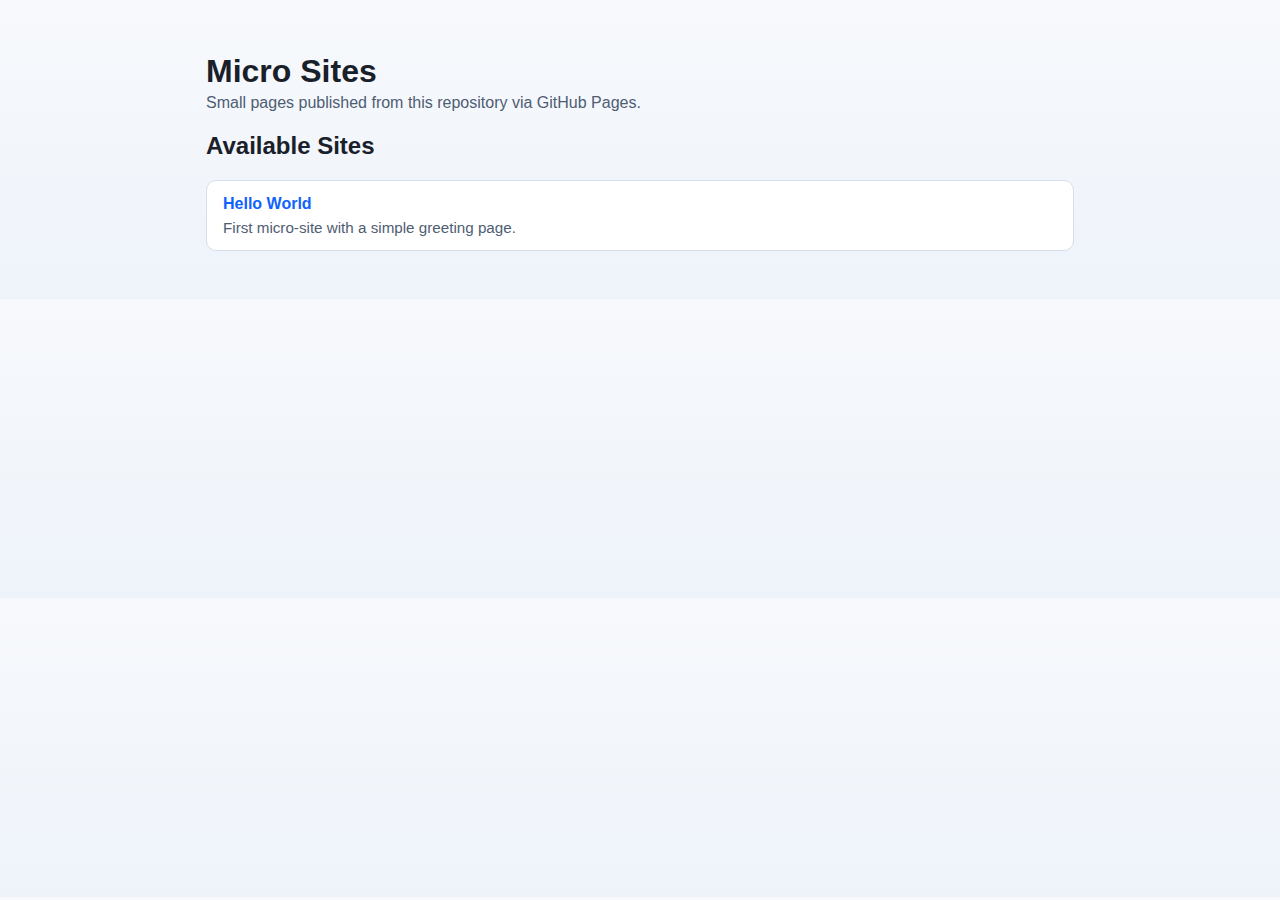
<file: index.html>
<!doctype html>
<html lang="en">
  <head>
    <meta charset="UTF-8" />
    <meta name="viewport" content="width=device-width, initial-scale=1.0" />
    <title>Micro Sites</title>
    <link rel="stylesheet" href="styles.css" />
  </head>
  <body>
    <main class="container">
      <header>
        <h1>Micro Sites</h1>
        <p>Small pages published from this repository via GitHub Pages.</p>
      </header>

      <section>
        <h2>Available Sites</h2>
        <ul id="site-list" class="site-list">
          <li>Loading sites...</li>
        </ul>
      </section>
    </main>

    <script src="index.js"></script>
  </body>
</html>
</file>
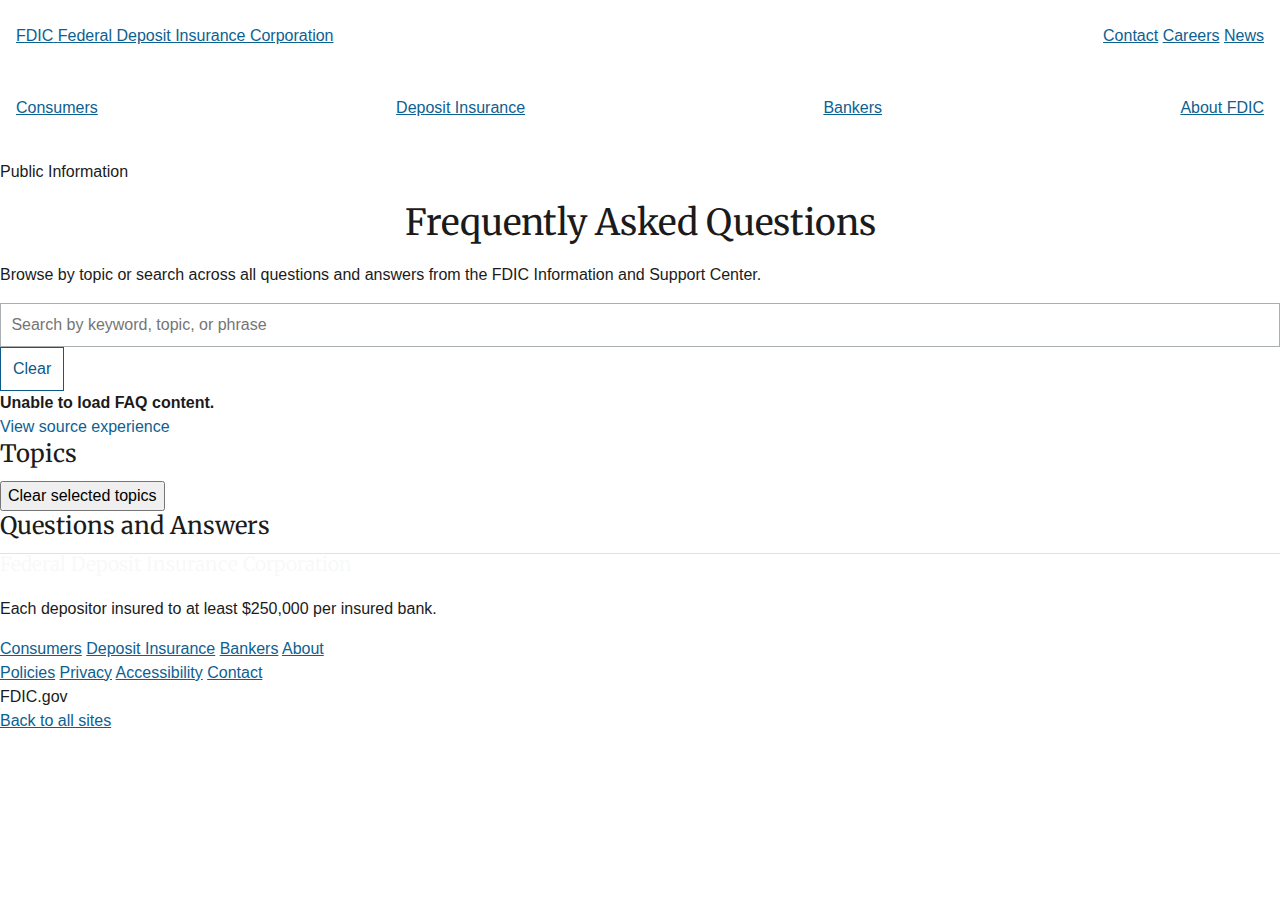
<file: sites/fdic-public-information-faq/index.html>
<!doctype html>
<html lang="en">
  <head>
    <meta charset="UTF-8" />
    <meta name="viewport" content="width=device-width, initial-scale=1.0" />
    <title>FDIC Public Information FAQ</title>
    <link rel="preconnect" href="https://fonts.googleapis.com" />
    <link rel="preconnect" href="https://fonts.gstatic.com" crossorigin />
    <link href="https://fonts.googleapis.com/css2?family=Merriweather:wght@400;700&family=Source+Sans+3:wght@400;600;700&display=swap" rel="stylesheet" />
    <link rel="stylesheet" href="styles.css" />
  </head>
  <body>
    <a class="skip-link" href="#main-content">Skip to main content</a>

    <header class="site-header">
      <div class="header-brand-row">
        <div class="header-inner">
          <a class="brand" href="https://www.fdic.gov" target="_blank" rel="noopener noreferrer">
            <span class="brand-mark">FDIC</span>
            <span class="brand-text">Federal Deposit Insurance Corporation</span>
          </a>
          <nav class="utility-nav" aria-label="Utility">
            <a href="https://www.fdic.gov/contact" target="_blank" rel="noopener noreferrer">Contact</a>
            <a href="https://www.fdic.gov/about/careers" target="_blank" rel="noopener noreferrer">Careers</a>
            <a href="https://www.fdic.gov/news" target="_blank" rel="noopener noreferrer">News</a>
          </nav>
        </div>
      </div>

      <nav class="primary-nav" aria-label="Primary">
        <div class="header-inner top-nav">
          <a href="https://www.fdic.gov/resources/consumers" target="_blank" rel="noopener noreferrer">Consumers</a>
          <a href="https://www.fdic.gov/resources/deposit-insurance" target="_blank" rel="noopener noreferrer">Deposit Insurance</a>
          <a href="https://www.fdic.gov/resources/bankers" target="_blank" rel="noopener noreferrer">Bankers</a>
          <a href="https://www.fdic.gov/about" target="_blank" rel="noopener noreferrer">About FDIC</a>
        </div>
      </nav>
    </header>

    <main id="main-content" class="page-wrap">
      <section class="hero" aria-labelledby="page-title">
        <p class="eyebrow">Public Information</p>
        <h1 id="page-title">Frequently Asked Questions</h1>
        <p class="lede">Browse by topic or search across all questions and answers from the FDIC Information and Support Center.</p>

        <div class="search-row">
          <label for="faq-search" class="visually-hidden">Search FAQs</label>
          <input id="faq-search" type="search" placeholder="Search by keyword, topic, or phrase" autocomplete="off" />
          <button id="clear-search" type="button">Clear</button>
        </div>

        <div class="meta-row">
          <p id="result-count" aria-live="polite">Loading FAQs...</p>
          <a class="source-link" href="https://ask.fdic.gov/fdicinformationandsupportcenter/s/public-information?language=en_US" target="_blank" rel="noopener noreferrer">View source experience</a>
        </div>
      </section>

      <section class="content-grid" aria-label="FAQ content">
        <aside class="sidebar" aria-labelledby="category-heading">
          <h2 id="category-heading">Topics</h2>
          <div id="active-filters" class="active-filters" aria-live="polite"></div>
          <button id="clear-topics" class="clear-topics" type="button">Clear selected topics</button>
          <div id="category-tree" class="category-tree" role="tree"></div>
        </aside>

        <section class="results" aria-labelledby="questions-heading">
          <h2 id="questions-heading">Questions and Answers</h2>
          <div id="faq-list" class="faq-list"></div>
        </section>
      </section>
    </main>

    <footer class="site-footer">
      <div class="footer-top">
        <div class="footer-inner">
          <div class="footer-brand">
            <p class="footer-title">Federal Deposit Insurance Corporation</p>
            <p class="footer-sub">Each depositor insured to at least $250,000 per insured bank.</p>
          </div>
          <nav aria-label="Footer top">
            <a href="https://www.fdic.gov/resources/consumers" target="_blank" rel="noopener noreferrer">Consumers</a>
            <a href="https://www.fdic.gov/resources/deposit-insurance" target="_blank" rel="noopener noreferrer">Deposit Insurance</a>
            <a href="https://www.fdic.gov/resources/bankers" target="_blank" rel="noopener noreferrer">Bankers</a>
            <a href="https://www.fdic.gov/about" target="_blank" rel="noopener noreferrer">About</a>
          </nav>
        </div>
      </div>
      <div class="footer-bottom">
        <div class="footer-inner">
          <nav aria-label="Footer bottom">
            <a href="https://www.fdic.gov/policies" target="_blank" rel="noopener noreferrer">Policies</a>
            <a href="https://www.fdic.gov/privacy" target="_blank" rel="noopener noreferrer">Privacy</a>
            <a href="https://www.fdic.gov/accessibility" target="_blank" rel="noopener noreferrer">Accessibility</a>
            <a href="https://www.fdic.gov/contact" target="_blank" rel="noopener noreferrer">Contact</a>
          </nav>
          <span class="footer-copy">FDIC.gov</span>
        </div>
      </div>
      <div class="footer-back">
        <div class="footer-inner">
          <a class="back-link" href="../../index.html">Back to all sites</a>
        </div>
      </div>
    </footer>

    <script src="script.js"></script>
  </body>
</html>
</file>
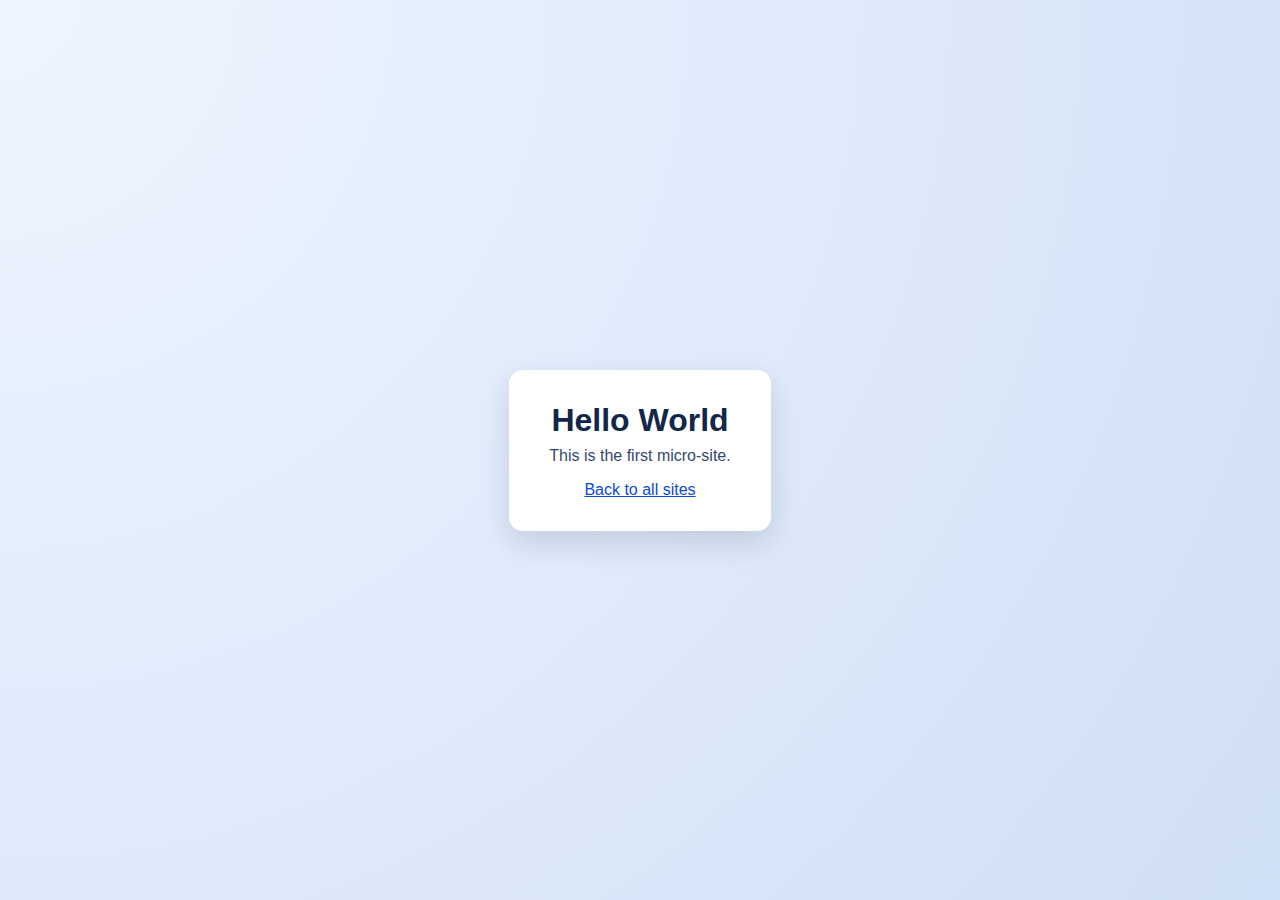
<file: sites/hello-world/index.html>
<!doctype html>
<html lang="en">
  <head>
    <meta charset="UTF-8" />
    <meta name="viewport" content="width=device-width, initial-scale=1.0" />
    <title>Hello World</title>
    <link rel="stylesheet" href="styles.css" />
  </head>
  <body>
    <main class="card">
      <h1>Hello World</h1>
      <p>This is the first micro-site.</p>
      <a href="../../index.html">Back to all sites</a>
    </main>
    <script src="script.js"></script>
  </body>
</html>
</file>
<file: styles.css>
:root {
  color-scheme: light;
  --bg: #f7f9fc;
  --card: #ffffff;
  --text: #19202a;
  --muted: #4f5d73;
  --border: #d6deea;
  --accent: #0f62fe;
}

* {
  box-sizing: border-box;
}

body {
  margin: 0;
  font-family: "Segoe UI", Tahoma, Geneva, Verdana, sans-serif;
  background: linear-gradient(180deg, #f7f9fc 0%, #eef3fa 100%);
  color: var(--text);
}

.container {
  max-width: 900px;
  margin: 0 auto;
  padding: 2rem 1rem 3rem;
}

h1 {
  margin-bottom: 0.25rem;
}

p {
  margin-top: 0;
  color: var(--muted);
}

.site-list {
  list-style: none;
  padding: 0;
  margin: 1rem 0 0;
  display: grid;
  gap: 0.75rem;
}

.site-list li {
  background: var(--card);
  border: 1px solid var(--border);
  border-radius: 10px;
  padding: 0.85rem 1rem;
}

.site-list a {
  color: var(--accent);
  text-decoration: none;
  font-weight: 600;
}

.site-list a:hover {
  text-decoration: underline;
}

.site-description {
  margin-top: 0.4rem;
  color: var(--muted);
  font-size: 0.95rem;
}
</file>
<file: sites/fdic-public-information-faq/styles.css>
:root {
  --fdic-blue-900: #003256;
  --fdic-blue-800: #0d6191;
  --fdic-blue-700: #0c5a88;
  --fdic-blue-050: #f1f5fb;
  --fdic-gold: #7f7141;
  --fdic-brass: #a48923;
  --fdic-tan: #b7ac83;
  --fdic-gray-900: #1b1b1b;
  --fdic-gray-700: #3d4551;
  --fdic-gray-400: #a9aeb1;
  --fdic-gray-300: #c9cdd1;
  --fdic-gray-200: #dfe1e2;
  --fdic-gray-100: #f0f0f0;
  --fdic-white: #ffffff;
  --fdic-black-900: #1b1d20;
  --surface-muted: #f0f2f5;
  --surface-soft: #f8fbff;
  --surface-soft-hover: #eef4fc;
  --surface-selected: #eef6ff;
  --border-subtle: #dfe1e2;
  --border-control: #c9cdd1;
  --border-emphasis: #b9cbe1;
  --control-height-compact: 2rem;
  --control-height-regular: 2.25rem;
  --control-height-large: 2.6rem;
  --control-pad-y: 0.45rem;
  --control-pad-x: 0.9rem;
  --type-h1-size: 2.25rem;
  --type-h1-line: 1.25;
  --type-h2-size: 1.5rem;
  --type-h2-line: 1.25;
  --type-h3-size: 1.25rem;
  --type-h3-line: 1.4;
  --type-body-size: 1rem;
  --type-body-line: 1.5;
  --type-body-secondary: 0.95rem;
  --type-caption-size: 0.875rem;
  --space-1: 0.5rem;
  --space-2: 0.75rem;
  --space-3: 1rem;
  --space-4: 1.5rem;
  --space-5: 2rem;
}

fdic-site-header,
fdic-site-footer,
fdic-breadcrumb,
fdic-share-bar,
fdic-support-nav,
fdic-support-card,
fdic-labeled-input,
fdic-step-actions,
fdic-progress-tracker,
fdic-review-summary {
  display: block;
}

* {
  box-sizing: border-box;
}

body {
  margin: 0;
  font-family: "Open Sans", "Source Sans Pro", "Helvetica Neue", Helvetica, Roboto, Arial, sans-serif;
  font-size: var(--type-body-size);
  line-height: var(--type-body-line);
  color: var(--fdic-gray-900);
  background: var(--fdic-white);
}

h1,
h2,
h3 {
  font-family: "Merriweather", "Merriweather Web", Georgia, Cambria, "Times New Roman", Times, serif;
  color: var(--fdic-gray-900);
}

h1 {
  margin: 0.75rem 0 1.125rem;
  font-size: var(--type-h1-size);
  line-height: var(--type-h1-line);
  font-weight: 400;
  text-align: center;
}

h2 {
  margin: 0 0 0.75rem;
  font-size: var(--type-h2-size);
  line-height: var(--type-h2-line);
  font-weight: 400;
}

h3 {
  margin: 0 0 0.55rem;
  font-size: var(--type-h3-size);
  line-height: var(--type-h3-line);
  font-weight: 400;
}

a {
  color: var(--fdic-blue-800);
}

.skip-link {
  position: absolute;
  left: -10000px;
  top: auto;
  width: 1px;
  height: 1px;
  overflow: hidden;
}

.skip-link:focus {
  left: 1rem;
  top: 1rem;
  width: auto;
  height: auto;
  background: var(--fdic-white);
  border: 2px solid var(--fdic-blue-700);
  padding: 0.5rem 0.75rem;
  z-index: 999;
}

.grid-container {
  max-width: 1324px;
  margin: 0 auto;
  padding: 0 1rem;
}

.usa-header {
  background: var(--fdic-blue-900);
  border-top: 2px solid var(--fdic-gold);
  box-shadow: inset 0 7px 0 var(--fdic-tan);
  padding-top: 7px;
  border-bottom: 1px solid #0f2442;
  color: var(--fdic-white);
}

.header-inner {
  min-height: 72px;
  display: flex;
  align-items: center;
  justify-content: space-between;
  gap: 1rem;
  padding: 0 1rem;
}

.site-logo {
  width: 15rem;
  display: inline-block;
}

.site-logo img {
  width: auto;
  max-width: 100%;
  max-height: 49px;
  height: 49px;
  display: block;
}

.tbm-main .tbm-nav {
  margin: 0;
  padding: 0;
  list-style: none;
  display: flex;
  align-items: center;
  gap: 0;
}

.tbm-main .tbm-link {
  color: var(--fdic-white);
  text-decoration: none;
  font-family: "Merriweather", "Merriweather Web", Georgia, Cambria, "Times New Roman", Times, serif;
  font-size: 1.2rem;
  font-weight: 400;
  letter-spacing: 0.07em;
  text-transform: uppercase;
  line-height: 1.5;
  padding: 1rem 1.25rem;
  display: block;
}

.tbm-main .tbm-link:hover,
.tbm-main .tbm-link:focus-visible {
  background: #1a3f73;
}

.bg-fdic-white {
  background: var(--fdic-white);
}

.ds-region-abovecontent {
  padding-top: 1.25rem;
  padding-bottom: 0.25rem;
  text-align: left;
}

.ds-region-abovecontent .fdic-breadcrumb {
  margin: 0 0 0.75rem;
}

.ds-region-abovecontent .content-subtitle {
  margin: 0 0 0.45rem;
}

.ds-region-abovecontent h1 {
  margin: 0 0 0.75rem;
}

.ds-region-abovecontent .support-intro {
  margin: 0 auto 0.9rem;
}

.fdic-breadcrumb {
  margin: 0 0 0.75rem;
  font-size: var(--type-caption-size);
  line-height: 1.3;
  font-family: "Merriweather", "Merriweather Web", Georgia, Cambria, "Times New Roman", Times, serif;
  font-style: italic;
  letter-spacing: normal;
}

.fdic-breadcrumb__list {
  display: flex;
  justify-content: flex-start;
  flex-wrap: wrap;
  gap: 0;
  list-style: none;
  margin: 0;
  padding: 0;
}

.fdic-breadcrumb__item {
  display: inline-flex;
  align-items: center;
}

.fdic-breadcrumb__item:not(:last-child)::after {
  content: "//";
  margin-inline: 0.45rem;
  color: var(--fdic-gray-700);
}

.fdic-breadcrumb__item__link {
  text-decoration: none;
}

.fdic-breadcrumb__item__link:hover,
.fdic-breadcrumb__item__link:focus-visible {
  text-decoration: underline;
}

.content-subtitle {
  color: var(--fdic-gold);
  font-family: "Merriweather", "Merriweather Web", Georgia, Cambria, "Times New Roman", Times, serif;
  font-size: 1.25rem;
  line-height: 1.6rem;
  font-weight: 300;
  margin-bottom: 0.2rem;
  text-align: center;
}

.share-bar {
  display: flex;
  flex-wrap: wrap;
  justify-content: flex-end;
  gap: 0.35rem;
  align-items: center;
  margin: 2.5rem 0;
  padding: 0.75rem 0;
  border-top: 1px solid #e6e6e6;
  border-bottom: 1px solid #e6e6e6;
  background-image: linear-gradient(to right, #ffffff, #f7f7f3, #ffffff);
  font-size: 1rem;
}

.share-label {
  color: var(--fdic-gray-700);
  font-weight: 400;
  line-height: 1.15;
  margin-right: 0.55rem;
}

.share-action {
  border: 0;
  padding: 0;
  margin: 0;
  background: transparent;
  text-decoration: none;
  color: inherit;
  display: inline-flex;
  align-items: center;
  justify-content: center;
  cursor: pointer;
}

.share-action:focus-visible {
  outline: 2px solid var(--fdic-blue-700);
  outline-offset: 2px;
}

.share-icon {
  width: 30px;
  height: 30px;
  border-radius: 50%;
  background: var(--fdic-gold);
  color: var(--fdic-white);
  display: inline-flex;
  align-items: center;
  justify-content: center;
  font-size: 16px;
  line-height: 1;
}

.share-icon.fa-solid {
  font-weight: 900;
}

.share-icon.fa-brands {
  font-weight: 400;
}

.share-action:hover .share-icon,
.share-action:focus-visible .share-icon {
  background: var(--fdic-brass);
}

.faq-controls {
  display: grid;
  grid-template-columns: 1fr auto;
  gap: 0.75rem;
  align-items: center;
  margin-bottom: 1.25rem;
  border-top: 1px solid var(--fdic-gray-200);
  border-bottom: 1px solid var(--fdic-gray-200);
  padding: 0.9rem 0;
}

.search-input-wrap {
  position: relative;
}

#faq-search {
  width: 100%;
  min-height: 2.75rem;
  border: 1px solid var(--fdic-gray-400);
  border-radius: 0;
  font: inherit;
  padding: 0.5rem 2.9rem 0.5rem 0.65rem;
}

#faq-search::-webkit-search-cancel-button {
  -webkit-appearance: none;
  display: none;
}

.faq-search-inline-clear {
  position: absolute;
  top: 2px;
  right: 2px;
  width: calc(2.75rem - 4px);
  height: calc(100% - 4px);
  border: 0;
  border-left: 1px solid var(--fdic-gray-300);
  border-radius: 0;
  background-color: #f3f7fc;
  background-image:
    linear-gradient(45deg, transparent 46%, #35567f 46%, #35567f 54%, transparent 54%),
    linear-gradient(-45deg, transparent 46%, #35567f 46%, #35567f 54%, transparent 54%);
  background-size: 14px 14px;
  background-repeat: no-repeat;
  background-position: center;
  cursor: pointer;
}

.faq-search-inline-clear:hover,
.faq-search-inline-clear:focus-visible {
  background-color: #eaf1fa;
}

.faq-search-inline-clear:focus-visible {
  outline: 2px solid var(--fdic-blue-700);
  outline-offset: -2px;
}

button,
.usa-button {
  font: inherit;
}

#clear-search {
  min-height: 2.75rem;
  border: 1px solid var(--fdic-blue-700);
  background: var(--fdic-white);
  color: var(--fdic-blue-700);
  border-radius: 0;
  padding: 0.45rem 0.75rem;
  cursor: pointer;
}

#clear-search:hover,
#clear-search:focus-visible {
  background: var(--fdic-blue-050);
}

#result-count {
  margin: 0;
  font-size: 1rem;
  font-weight: 600;
}

.source-link {
  justify-self: end;
  font-size: 1rem;
  text-decoration: none;
}

.source-link:hover,
.source-link:focus-visible {
  text-decoration: underline;
}

.ds-region-content {
  display: grid;
  grid-template-columns: 300px minmax(0, 1fr);
  gap: 2rem;
  align-items: start;
  padding-top: 0.5rem;
  padding-bottom: 2rem;
}

.sidebar-container.navigation {
  border: 1px solid #cfdfe9;
  background: transparent;
  padding: 0 0.5rem;
}

.category-tree {
  margin-top: 0;
}

.category-row {
  position: relative;
  width: 100%;
  border: 0;
  border-bottom: 1px solid #cfdfe9;
  border-radius: 0;
  background: transparent;
  padding: 0.625rem 1rem;
  min-height: 2.75rem;
  display: flex;
  align-items: baseline;
  justify-content: space-between;
  gap: 0.45rem;
  text-align: left;
  font-size: 1rem;
  line-height: 1.5;
  color: var(--fdic-gray-900);
  cursor: pointer;
}

.category-row:hover,
.category-row:focus-visible {
  background: #eef3f8;
}

.category-row:focus-visible {
  outline: 2px solid var(--fdic-blue-700);
  outline-offset: 2px;
}

.category-row.selected {
  color: var(--fdic-blue-900);
  background: transparent;
  font-weight: 600;
}

.category-row.selected::before {
  content: "";
  position: absolute;
  left: 0;
  top: 6px;
  bottom: 6px;
  width: 4px;
  border-radius: 999px;
  background: var(--fdic-blue-700);
}

.category-count {
  color: var(--fdic-gray-700);
  font-size: 0.95rem;
  min-width: 1.5rem;
  text-align: right;
}

.ds-region-middle h2 {
  margin-top: 0.2rem;
}

.ds-region-middle {
  max-width: 72ch;
}

.faq-list {
  display: grid;
  gap: 0;
  border-top: 1px solid var(--fdic-gray-200);
  padding: 0;
}

.faq-list-items {
  list-style: none;
  margin: 0;
  padding: 0;
}

.faq-list-item {
  margin: 0;
  padding: 0;
}

.faq-item {
  position: relative;
  border: 0;
  border-bottom: 1px solid var(--fdic-gray-200);
  border-radius: 0;
  background: var(--fdic-white);
  padding: 0;
}

.faq-item details {
  display: block;
  border-radius: 0;
  border-left: 3px solid transparent;
  transition:
    background-color 150ms ease,
    border-left-color 150ms ease,
    box-shadow 150ms ease;
}

.faq-item summary {
  display: block;
  margin: 0;
  cursor: pointer;
  list-style: none;
  padding: 1rem 1.125rem 0.48rem;
  border-left: 3px solid transparent;
  border-radius: 2px;
  transition:
    background-color 150ms ease,
    border-left-color 150ms ease,
    box-shadow 150ms ease;
}

.faq-item summary::-webkit-details-marker {
  display: none;
}

.faq-item summary:hover {
  background: #f4f8fc;
  border-left-color: #9db8da;
  box-shadow: none;
}

.faq-item summary:focus-visible {
  background: #f4f8fc;
  border-left-color: var(--fdic-blue-700);
  box-shadow: none;
}

.faq-item details:has(> summary:focus-visible) {
  box-shadow: inset 0 0 0 2px var(--fdic-blue-700);
}

.faq-item details[open] > summary {
  border-left-color: transparent;
  background: transparent;
}

.faq-item details[open] {
  border-left-color: var(--fdic-blue-700);
  background: #f8fbff;
}

.faq-head {
  display: flex;
  align-items: flex-start;
  gap: 0.5rem;
  padding-right: 7rem;
}

.faq-head h3 {
  margin: 0;
  font-family: "Open Sans", "Source Sans Pro", "Helvetica Neue", Helvetica, Roboto, Arial, sans-serif;
  font-size: 1.12rem;
  line-height: 1.34;
  font-weight: 600;
  letter-spacing: normal;
  color: #15334f;
  transition: color 150ms ease;
}

.faq-item summary:hover .faq-head h3,
.faq-item summary:focus-visible .faq-head h3 {
  color: var(--fdic-blue-800);
}

.copy-link-btn {
  position: absolute;
  top: 0.75rem;
  right: 0.875rem;
  min-height: var(--control-height-regular);
  border: 1px solid var(--border-emphasis);
  background: var(--surface-soft);
  color: var(--fdic-blue-800);
  border-radius: 999px;
  font-size: 0.9rem;
  line-height: 1;
  padding: 0.35rem 0.7rem;
  visibility: hidden;
  opacity: 0;
  pointer-events: none;
  transition: opacity 120ms ease, background-color 120ms ease, border-color 120ms ease;
}

.faq-item:hover .copy-link-btn,
.faq-item:focus-within .copy-link-btn,
.faq-item:has(details[open]) .copy-link-btn {
  visibility: visible;
  opacity: 1;
  pointer-events: auto;
}

.copy-link-btn:hover,
.copy-link-btn:focus-visible {
  background: var(--surface-soft-hover);
  border-color: #8fb0d8;
}

.copy-link-btn:focus-visible {
  outline: 2px solid var(--fdic-blue-700);
  outline-offset: 2px;
}

@media (prefers-reduced-motion: reduce) {
  .faq-item details,
  .faq-item summary,
  .faq-head h3,
  .copy-link-btn,
  .support-card-link,
  .answer {
    transition: none;
  }

  .answer {
    opacity: 1;
    transform: none;
  }
}

.answer {
  border-top: 0;
  padding: 0.08rem 1.125rem 1rem;
  line-height: 1.65;
  opacity: 0;
  transform: translateY(-2px);
  transition:
    opacity 150ms ease,
    transform 150ms ease;
}

.faq-item details[open] > .answer {
  opacity: 1;
  transform: translateY(0);
}

.answer,
.answer * {
  text-align: left;
}

.answer p {
  margin: 0 0 0.75rem;
}

.answer p:first-child {
  margin-top: 0;
}

.answer ul,
.answer ol {
  margin: 0.45rem 0 0.95rem;
  padding-left: 1.5rem;
}

.answer ul {
  list-style: disc outside;
}

.answer ol {
  list-style: decimal outside;
}

.answer li {
  display: list-item;
  margin: 0.35rem 0;
}

.answer img {
  max-width: 100%;
  height: auto;
}

.empty-state {
  padding: 1rem 0;
}

.usa-footer {
  background: var(--fdic-blue-900);
  color: var(--fdic-white);
}

.footer-primary {
  border-top: 1px solid #234e86;
  border-bottom: 1px solid #234e86;
  padding: 2.4rem 0 2.1rem;
  background-image: url("https://www.fdic.gov/themes/custom/fdic_theme/assets/images/bg-informed.png");
  background-position: center;
  background-repeat: no-repeat;
  background-size: cover;
}

.footer-primary-grid {
  display: grid;
  grid-template-columns: repeat(3, minmax(0, 1fr));
  gap: 0;
}

.footer-col {
  min-height: 280px;
  display: flex;
  flex-direction: column;
  justify-content: flex-start;
  align-items: center;
  text-align: center;
  padding: 0 1.6rem;
}

.footer-col-subscribe {
  border-left: 1px solid rgba(255, 255, 255, 0.35);
  border-right: 1px solid rgba(255, 255, 255, 0.35);
}

.footer-title {
  margin: 0 0 1.35rem;
  font-family: "Merriweather", "Merriweather Web", Georgia, Cambria, "Times New Roman", Times, serif;
  font-size: 1.2rem;
  line-height: 1.1;
  font-weight: 300;
  color: #f7f8f9;
  letter-spacing: normal;
}

.usa-footer .usa-button {
  display: inline-flex;
  align-items: center;
  justify-content: center;
  border: 0;
  background: #8a7a3f;
  color: var(--fdic-white);
  text-decoration: none;
  padding: 0.62rem 1.35rem;
  min-height: 2.65rem;
  min-width: 198px;
  font-size: 1.15rem;
  letter-spacing: 0.08em;
  text-transform: uppercase;
  font-weight: 400;
  line-height: 1.2;
  cursor: pointer;
  border-radius: 6px;
  white-space: nowrap;
}

.subscribe-form {
  width: 100%;
  max-width: 742px;
  display: grid;
  justify-items: center;
  gap: 1rem;
}

.subscribe-input-wrap {
  width: 100%;
}

.subscribe-form input {
  width: 100%;
  min-height: 2.75rem;
  border: 1px solid var(--border-control);
  border-radius: 4px;
  padding: 0.5rem 1rem;
  font-family: "Merriweather", "Merriweather Web", Georgia, Cambria, "Times New Roman", Times, serif;
  font-size: 1.05rem;
  font-weight: 300;
  color: #4b4e52;
}

.subscribe-form input::placeholder {
  color: #6b6d70;
  opacity: 1;
}

.footer-social {
  margin-top: 1rem;
  display: flex;
  align-items: center;
  justify-content: center;
  gap: 0.7rem;
}

.footer-social-link {
  width: 34px;
  height: 34px;
  border-radius: 50%;
  background: #8a7a3f;
  color: var(--fdic-white);
  display: inline-flex;
  align-items: center;
  justify-content: center;
  text-decoration: none;
  font-size: 16px;
}

.footer-faux-selects {
  width: 100%;
  max-width: 705px;
  display: grid;
  gap: 0.62rem;
  margin-bottom: 1rem;
}

.footer-faux-select {
  width: 100%;
  min-height: 2.8rem;
  border: 1px solid #c8cbd0;
  border-radius: 4px;
  background: #f4f4f4;
  color: #22262b;
  display: grid;
  grid-template-columns: 1fr 52px;
  align-items: center;
  padding: 0;
  font-family: "Merriweather", "Merriweather Web", Georgia, Cambria, "Times New Roman", Times, serif;
  font-size: 1rem;
  line-height: 1;
  text-align: left;
}

.footer-faux-select-label {
  padding: 0.4rem 1rem;
}

.footer-faux-select-caret {
  background: #8a7a3f;
  color: var(--fdic-white);
  align-self: stretch;
  display: inline-flex;
  align-items: center;
  justify-content: center;
  font-size: 0;
  line-height: 0;
}

.footer-faux-select-caret::before {
  content: "";
  width: 0.62rem;
  height: 0.62rem;
  border-right: 3px solid var(--fdic-white);
  border-bottom: 3px solid var(--fdic-white);
  transform: rotate(45deg) translateY(-1px);
  transform-origin: center;
}

.usa-footer .usa-button:hover,
.usa-footer .usa-button:focus-visible,
.footer-social-link:hover,
.footer-social-link:focus-visible,
.footer-faux-select:hover,
.footer-faux-select:focus-visible {
  background: var(--fdic-brass);
}

.footer-faux-select:focus-visible,
.footer-social-link:focus-visible,
.usa-footer .usa-button:focus-visible {
  outline: 2px solid #fff;
  outline-offset: 2px;
}

.footer-secondary {
  border-top: 2px solid var(--fdic-white);
  background: var(--fdic-black-900);
  padding: 1rem 0;
}

.footer-secondary .grid-container {
  display: flex;
  justify-content: space-between;
  align-items: center;
  gap: 1rem;
  flex-wrap: wrap;
}

.footer-secondary-menu .menu {
  margin: 0;
  padding: 0;
  list-style: none;
  display: flex;
  flex-wrap: wrap;
  justify-content: center;
  gap: 0.35rem 0.8rem;
}

.footer-secondary-menu .menu li {
  padding-left: 0.8rem;
  padding-right: 0.8rem;
}

.footer-secondary-menu a {
  color: var(--fdic-white);
  text-decoration: none;
  font-family: "Open Sans", "Source Sans Pro", "Helvetica Neue", Helvetica, Roboto, Arial, sans-serif;
  font-size: var(--type-caption-size);
  line-height: 1.5;
  letter-spacing: normal;
  text-transform: uppercase;
}

.footer-secondary-menu a:hover,
.footer-secondary-menu a:focus-visible {
  text-decoration: underline;
}

.support-intro {
  max-width: 42rem;
  margin: 0 auto 1rem;
  font-size: 1.05rem;
  line-height: 1.45;
  text-align: center;
}

.support-layout {
  display: grid;
  grid-template-columns: 280px minmax(0, 1fr);
  gap: 1.8rem;
  padding-top: 0.75rem;
  padding-bottom: 2.5rem;
}

.support-sidenav {
  border: 1px solid #cfdfe9;
  align-self: start;
}

.support-nav-item {
  display: block;
  padding: 0.8rem 1rem;
  min-height: 2.75rem;
  border-bottom: 1px solid #cfdfe9;
  color: var(--fdic-blue-900);
  text-decoration: none;
  font-size: 1rem;
  line-height: 1.25;
}

.support-nav-item:hover {
  background: #eef3f8;
}

.support-nav-item:focus-visible {
  outline: 2px solid var(--fdic-blue-700);
  outline-offset: 2px;
}

.support-nav-item:last-child {
  border-bottom: 0;
}

.support-nav-item.selected {
  position: relative;
  font-weight: 600;
}

.support-nav-item.selected::before {
  content: "";
  position: absolute;
  left: 0.35rem;
  top: 0.5rem;
  bottom: 0.5rem;
  width: 4px;
  border-radius: 999px;
  background: var(--fdic-blue-700);
}

.support-main h2 {
  margin-top: 0.2rem;
  margin-bottom: 0.8rem;
}

.support-main h3 {
  margin: 0 0 0.5rem;
}

.support-subcopy {
  margin: 0 0 1.5rem;
  font-size: 1rem;
  line-height: 1.5;
}

.support-cards {
  display: grid;
  grid-template-columns: repeat(3, minmax(0, 1fr));
  gap: 1.1rem;
  margin-bottom: 2rem;
}

.support-card {
  border: 1px solid #cfdfe9;
  border-radius: 4px;
  background: var(--fdic-white);
}

.support-card-link {
  display: block;
  height: 100%;
  color: inherit;
  text-decoration: none;
  padding: 1rem 1.1rem 1.15rem;
  border-radius: 4px;
  transition: background-color 150ms ease, box-shadow 150ms ease;
}

.support-card h3 {
  margin-bottom: 0.6rem;
}

.support-card p {
  margin: 0 0 0.75rem;
  line-height: 1.4;
}

.support-card-cta {
  color: var(--fdic-blue-800);
  text-decoration: underline;
  font-weight: 600;
}

.support-card-link:hover,
.support-card-link:focus-visible {
  background: #f5f9ff;
  box-shadow: inset 0 0 0 2px #c2d6ee;
}

.support-card-link:focus-visible {
  outline: 2px solid var(--fdic-blue-700);
  outline-offset: 2px;
}

.support-secondary-action {
  margin-top: 2.2rem;
}

.support-secondary-action h3 {
  margin-bottom: 0.35rem;
}

.report-layout {
  display: grid;
  grid-template-columns: 280px minmax(0, 1fr);
  gap: 1.35rem;
  padding-top: 1.2rem;
  padding-bottom: 2.5rem;
}

.report-side-rail {
  display: flex;
  flex-direction: column;
  gap: 0.95rem;
  align-self: start;
  position: sticky;
  top: 0.75rem;
  height: fit-content;
}

.report-side-rail--faq {
  display: grid;
  grid-template-rows: auto minmax(0, 1fr);
  max-height: calc(100vh - 1.5rem);
}

.report-side-rail--faq .sidebar-container.navigation {
  min-height: 0;
  overflow-y: auto;
}

.report-side-rail fdic-progress-tracker:not(.is-active) {
  display: none;
}

.report-layout--single {
  grid-template-columns: minmax(0, 1fr);
}

.report-layout--single .report-main {
  max-width: 58rem;
  width: 100%;
  margin-inline: auto;
}

.report-main h2,
.report-main h3 {
  margin-top: 1.5em;
  margin-bottom: 0.5em;
}

.report-main h2:first-child,
.report-main h3:first-child {
  margin-top: 0;
}

.report-content-grid {
  display: grid;
  grid-template-columns: minmax(0, 1fr) 18.5rem;
  grid-template-areas: "main aside";
  gap: 0.95rem 1.25rem;
}

.report-content-grid--single {
  grid-template-columns: minmax(0, 1fr);
  grid-template-areas: "main";
}

.report-form-pane {
  grid-area: main;
}

.report-progress-aside {
  grid-area: aside;
  align-self: start;
  position: static;
  top: auto;
}

.report-required-note {
  margin: 0.2rem 0 1.9rem;
  font-size: var(--type-body-secondary);
  color: var(--fdic-gray-700);
}

.report-progress {
  margin: 0;
  padding: 0.85rem 0.95rem 0.9rem;
  border: 1px solid #b7cde1;
  border-left: 4px solid var(--fdic-blue-700);
  border-radius: 4px;
  background: linear-gradient(180deg, #f8fbff 0%, #f3f7fb 100%);
  box-shadow: 0 1px 2px rgba(0, 43, 73, 0.08);
}

.report-progress-title {
  margin: 0 0 var(--space-1);
  font-size: 1rem;
  line-height: 1.25;
  font-family: "Open Sans", "Source Sans Pro", "Helvetica Neue", Helvetica, Roboto, Arial, sans-serif;
  font-weight: 600;
  color: var(--fdic-gray-700);
}

.report-progress-list {
  margin: 0;
  padding-left: 0;
  font-size: var(--type-body-secondary);
  line-height: 1.45;
  list-style: none;
}

.progress-item {
  display: flex;
  align-items: center;
  gap: 0.55rem;
  margin-bottom: 0.25rem;
  color: #1f2934;
}

.progress-item::before {
  content: "";
  flex: 0 0 auto;
  width: 1.05rem;
  height: 1.05rem;
  border: 2px solid #6b7785;
  border-radius: 2px;
  box-sizing: border-box;
  display: inline-flex;
  align-items: center;
  justify-content: center;
  font-size: 0.82rem;
  font-weight: 700;
  line-height: 1;
}

.progress-item.is-complete::before {
  border-color: #1e5f3f;
  color: #1e5f3f;
  content: "\2713";
}

.progress-item.is-incomplete::before {
  background: transparent;
  color: transparent;
}

.progress-item.is-complete .progress-label {
  color: #5a6675;
}

.progress-label {
  color: #1f2934;
}

.progress-link {
  color: inherit;
  text-decoration: none;
  cursor: pointer;
}

.progress-link:hover {
  text-decoration: underline;
  text-underline-offset: 2px;
  color: var(--fdic-blue-800);
}

.progress-link:focus-visible {
  text-decoration: underline;
  text-underline-offset: 2px;
  outline: 2px solid var(--fdic-blue-700);
  outline-offset: 2px;
}

.report-required-marker {
  color: #a21b1b;
}

.report-error-summary {
  border-left: 4px solid #b50909;
  background: #fff3f2;
  padding: 0.7rem 0.9rem;
  margin-bottom: 1rem;
}

.report-error-summary p {
  margin: 0 0 0.5rem;
  font-weight: 700;
}

.report-error-summary ul {
  margin: 0;
  padding-left: 1rem;
}

.report-error-summary a {
  color: #7d1020;
}

.report-section {
  margin-top: 2.25rem;
}

.report-subcopy {
  margin: 0 0 1.35rem;
  font-size: 1.02rem;
  line-height: 1.5;
  color: var(--fdic-gray-700);
}

.report-subcopy--tight {
  margin-bottom: 0.6rem;
}

.contextual-faq-suggestions {
  margin-top: 1rem;
  max-width: none;
  padding: 0 0 0 1rem;
  border: 0;
  border-left: 4px solid var(--fdic-gray-300);
  background: transparent;
}

.contextual-faq-suggestions h3 {
  margin: 0 0 0.45rem;
  font-size: var(--type-h3-size);
}

.contextual-faq-suggestions p {
  margin: 0 0 0.45rem;
  line-height: 1.45;
}

.contextual-faq-suggestions p:last-child {
  margin-bottom: 0;
}

.contextual-faq-suggestions .review-faq-list {
  margin-bottom: 0.9rem;
}

.contextual-faq-more {
  margin-top: 0;
}

.report-grid {
  display: grid;
  grid-template-columns: repeat(2, minmax(0, 1fr));
  gap: 1rem 1.1rem;
}

.report-option {
  display: flex;
  align-items: flex-start;
  gap: 0.65rem;
  background: var(--surface-muted);
  border: 1px solid transparent;
  color: #30363f;
  padding: 0.72rem 0.8rem;
  min-height: 2.8rem;
}

.report-option input[type="radio"] {
  -webkit-appearance: none;
  appearance: none;
  margin: 0.18rem 0 0;
  width: 1.12rem;
  height: 1.12rem;
  font-size: 1rem;
  border: 2px solid #7b8794;
  border-radius: 50%;
  background: var(--fdic-white);
  flex: 0 0 auto;
  box-sizing: border-box;
  display: inline-grid;
  place-content: center;
}

.report-option input[type="radio"]::before {
  content: "";
  width: 0.53rem;
  height: 0.53rem;
  border-radius: 50%;
  transform: scale(0);
  transition: transform 120ms ease-in-out;
  background: #0d7cb8;
}

.report-option input[type="radio"]:checked {
  border-color: #0d7cb8;
}

.report-option input[type="radio"]:checked::before {
  transform: scale(1);
}

.report-option input[type="radio"]:focus-visible {
  outline: 2px solid var(--fdic-blue-700);
  outline-offset: 2px;
}

@media (prefers-reduced-motion: reduce) {
  .report-option input[type="radio"]::before {
    transition: none;
  }
}

.report-option__text {
  font-size: 0.98rem;
  line-height: 1.4;
}

.report-option__text strong {
  display: block;
  font-size: 1.05rem;
  line-height: 1.3;
  font-weight: 600;
  margin-bottom: 0.3rem;
}

.report-option-detail {
  display: block;
}

.report-option.is-selected {
  border-color: #70b6f1;
  background: var(--surface-selected);
}

.report-textarea {
  width: 100%;
  min-height: 220px;
  resize: vertical;
  border: 1px solid var(--border-control);
  padding: 0.7rem;
  font: inherit;
  line-height: 1.45;
  background: var(--fdic-white);
}

.report-input,
.report-select {
  width: 100%;
  min-height: var(--control-height-large);
  border: 1px solid var(--border-control);
  padding: 0.5rem 0.65rem;
  font: inherit;
  line-height: 1.35;
  background: var(--fdic-white);
}

.report-select {
  appearance: none;
  -webkit-appearance: none;
  -moz-appearance: none;
  padding-right: 2.2rem;
  background-image: url("data:image/svg+xml,%3Csvg xmlns='http://www.w3.org/2000/svg' width='14' height='9' viewBox='0 0 14 9'%3E%3Cpath fill='none' stroke='%233d4551' stroke-linecap='round' stroke-linejoin='round' stroke-width='1.8' d='M1 1.25 7 7.25 13 1.25'/%3E%3C/svg%3E");
  background-repeat: no-repeat;
  background-position: right 0.7rem center;
  background-size: 14px 9px;
}

.report-label {
  display: block;
  margin: 0 0 0.4rem;
  font-family: "Merriweather", "Merriweather Web", Georgia, Cambria, "Times New Roman", Times, serif;
  font-size: var(--type-h2-size);
  line-height: 1.25;
  color: var(--fdic-gray-900);
}

.report-label--compact {
  font-family: "Open Sans", "Source Sans Pro", "Helvetica Neue", Helvetica, Roboto, Arial, sans-serif;
  font-size: 0.98rem;
  font-weight: 700;
  line-height: 1.35;
  margin-bottom: 0.35rem;
}

.report-inline-grid {
  display: grid;
  grid-template-columns: repeat(2, minmax(0, 1fr));
  gap: 0.75rem 0.9rem;
}

.report-inline-grid__full {
  grid-column: 1 / -1;
}

.report-textarea:focus-visible {
  outline: 2px solid var(--fdic-blue-700);
  outline-offset: 1px;
}

.report-textarea--short {
  min-height: 130px;
}

.report-input:focus-visible,
.report-select:focus-visible {
  outline: 2px solid var(--fdic-blue-700);
  outline-offset: 1px;
}

.report-section--compact {
  margin-top: 0.9rem;
}

.report-stepper {
  display: grid;
  grid-template-columns: 1fr auto 1fr;
  align-items: center;
  border-top: 1px solid var(--fdic-gray-200);
  margin-top: 1.4rem;
  padding-top: 1.35rem;
}

.report-stepper .step-center {
  font-size: 0.92rem;
  color: var(--fdic-gray-700);
}

.step-btn {
  font: inherit;
  border: 0;
  background: var(--surface-muted);
  color: #2f3540;
  text-decoration: none;
  min-height: var(--control-height-regular);
  min-width: 7.2rem;
  padding: var(--control-pad-y) 0.7rem;
  display: inline-flex;
  align-items: center;
  gap: 0.45rem;
}

.step-btn .icon {
  font-size: 1.68rem;
  line-height: 1;
  display: inline-flex;
  align-items: center;
  justify-content: center;
  transform: translateY(-2px);
}

@media (prefers-reduced-motion: reduce) {
  .step-btn .icon {
    transform: none;
  }
}

.step-btn.next {
  justify-self: end;
  background: var(--fdic-blue-800);
  color: var(--fdic-white);
  min-height: var(--control-height-large);
  padding: var(--control-pad-y) var(--control-pad-x);
  font-weight: 700;
  line-height: 1.2;
  cursor: pointer;
}

.step-btn.next:disabled {
  background: #8ca7bc;
  color: #f3f4f6;
  cursor: not-allowed;
}

.step-btn.next:disabled:hover,
.step-btn.next:disabled:focus-visible {
  filter: none;
}

.step-btn.is-loading {
  cursor: progress;
}

.step-btn:hover,
.step-btn:focus-visible {
  filter: brightness(0.97);
}

.report-actions {
  display: flex;
  align-items: center;
  justify-content: space-between;
  gap: 0.75rem;
  border-top: 1px solid var(--border-subtle);
  margin-top: 1.6rem;
  padding-top: 1.2rem;
}

.report-actions .step-btn {
  min-height: var(--control-height-large);
  padding: var(--control-pad-y) var(--control-pad-x);
}

fieldset.report-fieldset {
  border: 0;
  margin: 0;
  padding: 0;
}

fieldset.report-fieldset legend {
  display: block;
  padding: 0;
  margin: 0 0 0.5em;
  font-family: "Merriweather", "Merriweather Web", Georgia, Cambria, "Times New Roman", Times, serif;
  font-size: var(--type-h2-size);
  line-height: 1.25;
  color: var(--fdic-gray-900);
}

fieldset.report-fieldset .report-grid {
  clear: none;
}

fdic-choice-group {
  display: block;
}

.report-endpoint-title {
  margin: 0 0 0.35rem;
}

.report-endpoint-link-wrap {
  margin: 0;
}

.report-submit-note {
  margin: 1rem 0 0.35rem;
  color: var(--fdic-gray-700);
  line-height: 1.45;
}

.report-submit-helper {
  margin: 0.55rem 0 0.6rem;
  font-size: var(--type-body-size);
  color: var(--fdic-gray-700);
  line-height: 1.5;
}

.report-summary {
  margin-top: 1.2rem;
  border-top: 1px solid var(--border-subtle);
  padding-top: 1rem;
}

.report-summary h3 {
  margin: 0 0 0.4rem;
}

.report-summary p {
  margin: 0;
  line-height: 1.45;
}

.review-summary {
  margin: 0;
  border: 1px solid var(--border-subtle);
  background: #f9fafb;
}

.review-summary dt {
  margin: 0;
  padding: 0.85rem 1rem 0.25rem;
  font-size: var(--type-body-secondary);
  color: var(--fdic-gray-700);
  font-weight: 700;
}

.review-summary dd {
  margin: 0;
  padding: 0 1rem 0.85rem;
  border-bottom: 1px solid var(--border-subtle);
  line-height: 1.45;
}

.review-summary dd:last-child {
  border-bottom: 0;
}

.review-actions {
  margin-top: 1.15rem;
}

.review-faq-suggestions {
  margin-top: 1.25rem;
  padding: 0.85rem 0.95rem;
  border: 1px solid #d7e3ef;
  background: #f8fbff;
}

.review-faq-suggestions h3 {
  margin: 0 0 0.45rem;
}

.review-faq-list {
  margin: 0;
  padding-left: 1rem;
}

.review-faq-list li {
  margin-bottom: 0.25rem;
}

.legal-note {
  margin: 0.9rem 0 1rem;
  padding: 0.8rem 0.95rem;
  border: 1px solid var(--border-subtle);
  background: #f9fafb;
  max-width: 68ch;
}

.legal-note--compact {
  margin-top: 0.75rem;
}

.legal-note--full {
  max-width: none;
  border: 0;
  border-left: 4px solid var(--fdic-gray-300);
  background: transparent;
  padding: 0 0 0 1rem;
}

.legal-note--full p {
  max-width: 68ch;
}

.legal-note p {
  margin: 0 0 0.55rem;
  font-size: var(--type-body-secondary);
  line-height: 1.45;
  color: var(--fdic-gray-700);
}

.legal-note p:last-child {
  margin-bottom: 0;
}

.cases-table {
  width: 100%;
  border-collapse: collapse;
  margin-top: 0.5rem;
  border: 1px solid var(--fdic-gray-200);
}

.cases-table th,
.cases-table td {
  border-bottom: 1px solid var(--fdic-gray-200);
  padding: 0.6rem 0.65rem;
  text-align: left;
  vertical-align: top;
}

.cases-table th {
  background: #f6f8fa;
  font-weight: 700;
}

.cases-controls {
  display: flex;
  align-items: center;
  gap: 0.65rem;
  margin: 0 0 0.85rem;
}

.cases-controls label {
  font-weight: 600;
  color: var(--fdic-gray-700);
}

.cases-controls .report-select {
  width: auto;
  min-width: 12rem;
}

#confirm-case {
  margin: 0 0 0.65rem;
  padding: 0.7rem 0.9rem;
  border-left: 4px solid #1e5f3f;
  border: 1px solid #b4d5c0;
  border-left-width: 4px;
  background: #f3fbf6;
  font-weight: 700;
}

.visually-hidden {
  position: absolute;
  width: 1px;
  height: 1px;
  padding: 0;
  margin: -1px;
  overflow: hidden;
  clip: rect(0, 0, 0, 0);
  border: 0;
}

@media (max-width: 980px) {
  .header-inner {
    flex-direction: column;
    align-items: flex-start;
    padding-top: 0.65rem;
    padding-bottom: 0.65rem;
  }

  .tbm-main .tbm-nav {
    flex-wrap: wrap;
  }

  .tbm-main .tbm-link {
    padding: 0.65rem 0.9rem;
    font-size: 1rem;
  }

  .faq-controls {
    grid-template-columns: 1fr;
  }

  .source-link {
    justify-self: start;
  }

  .ds-region-content {
    grid-template-columns: 1fr;
    gap: 1rem;
  }

  .sidebar-container.navigation {
    border-right: 0;
    border-bottom: 1px solid var(--fdic-gray-200);
    padding-right: 0;
    padding-bottom: 1rem;
  }

  .footer-primary-grid {
    grid-template-columns: 1fr;
  }

  .footer-col {
    min-height: auto;
    padding: 0.75rem 0.6rem;
  }

  .footer-col-subscribe {
    border-left: 0;
    border-right: 0;
    border-top: 1px solid rgba(255, 255, 255, 0.35);
    border-bottom: 1px solid rgba(255, 255, 255, 0.35);
    padding-top: 1.2rem;
    padding-bottom: 1.2rem;
  }

  .footer-title {
    font-size: 1.25rem;
    margin-bottom: 0.8rem;
  }

  .subscribe-form {
    max-width: 520px;
  }

  .subscribe-form input,
  .footer-faux-select,
  .usa-footer .usa-button {
    font-size: 1rem;
  }

  .support-layout {
    grid-template-columns: 1fr;
    gap: 1rem;
  }

  .report-layout {
    grid-template-columns: 1fr;
  }

  .support-cards {
    grid-template-columns: 1fr;
  }

  .report-grid {
    grid-template-columns: 1fr;
  }

  .report-inline-grid {
    grid-template-columns: 1fr;
  }

  .report-content-grid {
    grid-template-columns: 1fr;
    grid-template-areas:
      "aside"
      "main";
  }

  .report-progress-aside {
    position: static;
  }

  .report-side-rail {
    position: static;
    top: auto;
    height: auto;
  }

  .report-actions {
    flex-direction: column;
    align-items: stretch;
  }

  .report-actions .step-btn {
    justify-content: center;
  }

  .report-stepper {
    grid-template-columns: 1fr;
    gap: 0.75rem;
  }

  .report-stepper .step-center {
    justify-self: center;
  }

  .step-btn.next {
    justify-self: start;
  }
}

@media (min-width: 600px) and (max-width: 980px) {
  .ds-region-content {
    grid-template-columns: 260px minmax(0, 1fr);
    gap: 1.25rem;
  }

  .sidebar-container.navigation {
    border-right: 1px solid var(--fdic-gray-200);
    border-bottom: 0;
    padding-right: 0.5rem;
    padding-bottom: 0;
  }

  .support-layout {
    grid-template-columns: 240px minmax(0, 1fr);
    gap: 1.25rem;
  }

  .report-layout {
    grid-template-columns: 240px minmax(0, 1fr);
    gap: 1.25rem;
  }

  .support-cards {
    grid-template-columns: repeat(2, minmax(0, 1fr));
  }
}
</file>
<file: sites/hello-world/styles.css>
body {
  margin: 0;
  min-height: 100vh;
  display: grid;
  place-items: center;
  font-family: "Segoe UI", Tahoma, Geneva, Verdana, sans-serif;
  background: radial-gradient(circle at top left, #eef5ff, #dfeafb 55%, #cfdff5);
}

.card {
  text-align: center;
  background: #ffffff;
  border-radius: 14px;
  padding: 2rem 2.5rem;
  box-shadow: 0 12px 30px rgba(20, 34, 66, 0.15);
}

h1 {
  margin: 0 0 0.5rem;
  color: #12274a;
}

p {
  margin: 0 0 1rem;
  color: #32496e;
}

a {
  color: #0b4bd6;
}
</file>
